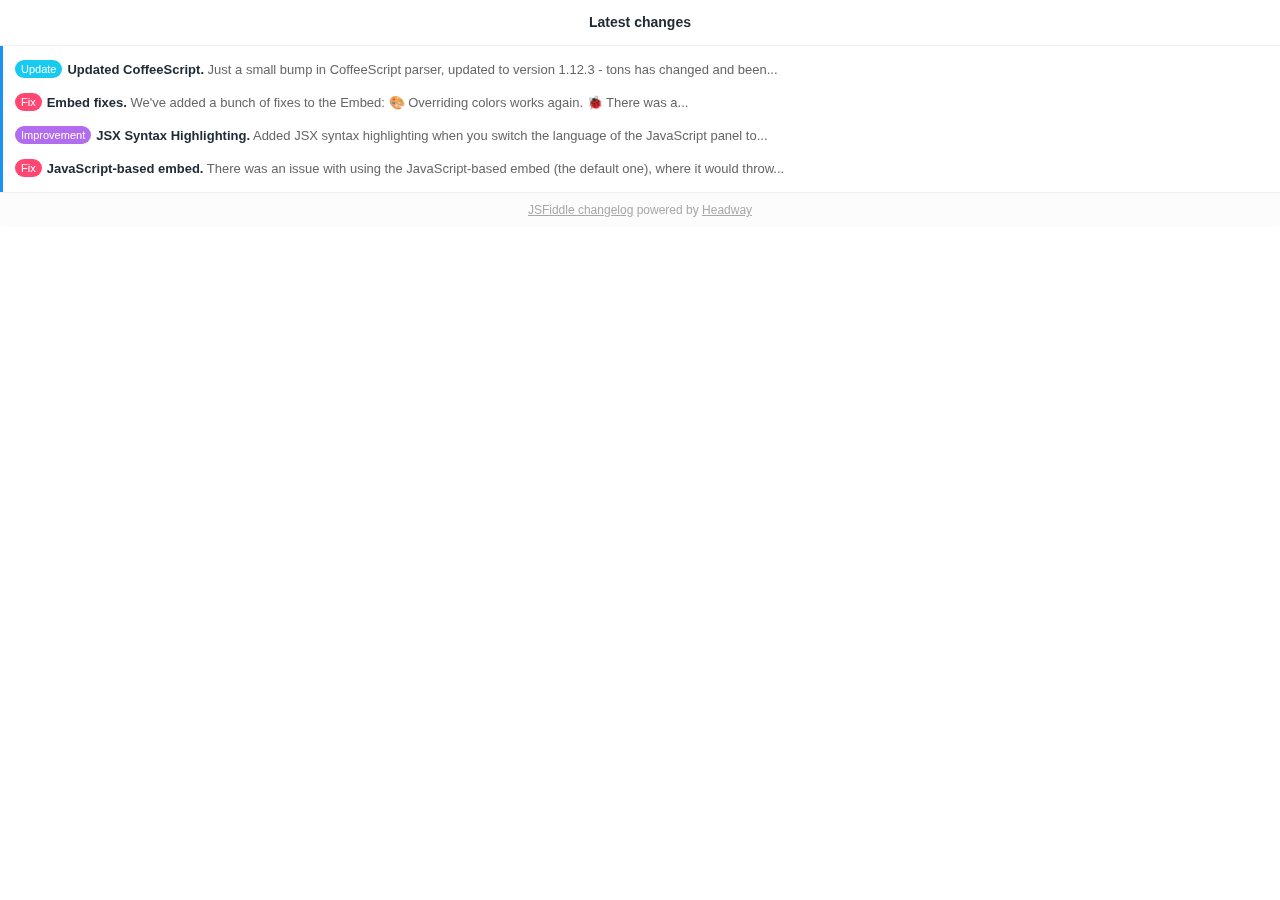
<file: images/Create a new fiddle - JSFiddle_files/1xGMJQ.html>
<!DOCTYPE html>
<!-- saved from url=(0041)https://headway-widget.net/widgets/1xGMJQ -->
<html><head><meta http-equiv="Content-Type" content="text/html; charset=UTF-8">
    
    <style>
      *{box-sizing:border-box}*,body,button,input,select,textarea{-webkit-font-smoothing:antialiased;text-rendering:optimizeLegibility;-moz-osx-font-smoothing:grayscale}body,html{height:100vh}html{font-family:-apple-system,BlinkMacSystemFont,"Segoe UI",Helvetica,Arial,sans-serif,"Apple Color Emoji","Segoe UI Emoji","Segoe UI Symbol";-webkit-text-size-adjust:100%;-ms-text-size-adjust:100%;text-size-adjust:100%}body{font-family:-apple-system,BlinkMacSystemFont,"Segoe UI",Helvetica,Arial,sans-serif,"Apple Color Emoji","Segoe UI Emoji","Segoe UI Symbol";font-size:13px;overflow:hidden}body,h2,h3,p{padding:0;margin:0}p{font-size:13px}h2,h3{font-weight:600;font-size:.9rem}.outercont{color:#222c36}.outercont .cont{overflow:hidden;position:relative;height:100vh;width:100vw}.outercont .innercont{-webkit-transform:translate(0);transform:translate(0);overflow:hidden;position:absolute;left:0;-webkit-transition:all .3s;transition:all .3s;will-change:left;width:200vw}.outercont .innercont .logDetails,.outercont .innercont .logListCont{width:100vw;float:left;overflow:hidden}.outercont .innercont .slideCont{padding:16px}.outercont .innercont .slideCont .slideBody .label{margin-bottom:10px}.outercont .innercont .slideCont .slideBody p{margin-bottom:10px;line-height:19px;color:#222c36;clear:both}.outercont .innercont .slideCont .slideBody p a{color:#3778ff}.outercont .innercont .slideCont .slideBody p:last-child{margin-bottom:0}.outercont .innercont .slideCont .slideBody ul{clear:both;padding:0;margin:10px 0 10px 15px;line-height:22px}.outercont .innercont .logDetailsItem{position:relative}.outercont .innercont .logItem{display:block;line-height:19px;padding:7px 16px 7px 12px;color:#666;text-decoration:none;border-left:3px solid #3778ff}.outercont .innercont .logItem.read{border-left:0;padding:7px 15px}.outercont .innercont .logItem:first-child{padding-top:14px}.outercont .innercont .logItem:last-child{padding-bottom:14px}.outercont .innercont .logItem:hover strong{text-decoration:underline}.outercont .innercont strong{color:#222c36;font-weight:600}.outercont .innercont .back{position:absolute;top:0;left:0;display:block;height:46px;width:30px;opacity:.25}.outercont .innercont .back:after,.outercont .innercont .back:before{content:"";height:12px;width:1px;display:block;background:#222c36;position:absolute;left:17px}.outercont .innercont .back:before{-webkit-transform:rotate(45deg);transform:rotate(45deg);top:14px}.outercont .innercont .back:after{-webkit-transform:rotate(-45deg);transform:rotate(-45deg);bottom:12px}.outercont .innercont h3{text-align:center;border-bottom:1px solid #f1f1f1;font-weight:600;font-size:14px;padding:15px 23px;line-height:15px}.outercont .innercont .link{margin:15px 0 5px}.outercont .innercont .link a{color:#3778ff;font-weight:bold;text-decoration:none;display:inline-block}.outercont .innercont .seeMore{background:#fcfcfc;color:#a8a8a8;font-size:12px;text-align:center;border-top:1px solid #f1f1f1;height:35px;line-height:35px;border-radius:0 0 4px 4px}.outercont .innercont .seeMore a{color:#a8a8a8}.outercont .innercont .label{border-radius:10px;color:#fff;font-size:11px;padding:0 6px;height:18px;line-height:18px;margin-right:5px;float:left}.outercont .innercont .label.category_{display:none}.outercont .innercont .label.category_1{background:#3778ff}.outercont .innercont .label.category_2{background:#b26cee}.outercont .innercont .label.category_3{background:#ff4772}.outercont .innercont .label.category_4{background:#17caf0}.outercont .innercont .label.category_5{background:#3aaa55}.outercont .innercont .label.category_6{background:#ffc505}.outercont .innercont .label.category_7{background:#7290df}.outercont .innercont .label.category_8{background:#94cd1b}.outercont .innercont .label.category_9{background:#ba68db}.outercont .innercont .label.category_10{background:#846eff}
    </style>
    <script>
      (function(){var t,e=function(t,e){return function(){return t.apply(e,arguments)}},s=function(t,e){function s(){this.constructor=t}for(var o in e)n.call(e,o)&&(t[o]=e[o]);return s.prototype=e.prototype,t.prototype=new s,t.__super__=e.prototype,t},n={}.hasOwnProperty;t=function(){function t(){this.log=e(this.log,this)}return t.prototype.pushMessage=function(t,e){return null==e&&(e={}),window.parent.postMessage([t,e],"*")},t.prototype.addEvent=function(t,e,s,n){return null==n&&(n=!1),t.addEventListener(e,s,n)},t.prototype.setStyles=function(t,e){var s,n;n=[];for(s in e)n.push(t.style[s]=e[s]);return n},t.prototype.log=function(){if(this.options.debug)return console.log("[Headway Debug]",arguments)},t}(),this.App=function(t){function n(t){this.applyTranslations=e(this.applyTranslations,this),this.moveScreenTo=e(this.moveScreenTo,this),this.setDetailsHeight=e(this.setDetailsHeight,this),this.setListHeight=e(this.setListHeight,this),this.markItems=e(this.markItems,this),this.logsExpired=e(this.logsExpired,this),this.countUnseenItems=e(this.countUnseenItems,this),this.countItems=e(this.countItems,this),this.storeSeenItems=e(this.storeSeenItems,this),this.getCurrentIds=e(this.getCurrentIds,this),this.setSeenIds=e(this.setSeenIds,this),this.setReadIds=e(this.setReadIds,this),this.setupDefaults=e(this.setupDefaults,this),this.options=t,this.elements={logItems:document.querySelectorAll(".logItem"),backLinks:document.querySelectorAll(".back"),logListCont:document.querySelector(".logListCont"),logDetailsItem:document.querySelectorAll(".logDetailsItem"),innercont:document.querySelector(".innercont"),title:document.querySelector("h3"),readMore:document.querySelector(".link a")},this.storageKey,this.currentCount,this.badgeCount,this.storageIds,this.current={data:null},this.setupDefaults(),this.log("App.constructor",this.options,this.elements,this.storageKey,this.currentCount,this.badgeCount,this.storageIds,this.current)}return s(n,t),n.prototype.setupDefaults=function(){var t,e,s,n,o,r,i,a,l;for(a=this.elements.logItems,t=function(t){return function(e,s){return e.addEventListener("click",function(n){if(n.stopPropagation(),n.preventDefault(),t.moveScreenTo(-100),t.setDetailsHeight(s),t.currentCount>=0&&!e.dataset.read&&t.storageIds.read.indexOf(e.dataset.id)<0)return t.currentCount=t.currentCount-1,t.setReadIds(e.dataset.id),t.markItems("read")})}}(this),s=e=0,o=a.length;e<o;s=++e)i=a[s],t(i,s);for(l=this.elements.backLinks,n=0,r=l.length;n<r;n++)i=l[n],i.addEventListener("click",function(t){return function(e){return e.stopPropagation(),e.preventDefault(),t.moveScreenTo(0),t.setListHeight()}}(this));if(this.setListHeight(),this.elements.logItems.length>0)return window.addEventListener("message",function(t){return function(e){var s,n;if(n=e.data[0],s=e.data[1],"opened"===n&&(t.storeSeenItems(),t.pushMessage("setBadge",{counter:0,softHide:!0,options:t.options})),"closed"===n&&(t.moveScreenTo(0),t.setListHeight()),"ready"===n)return t.options.debug=s.options.debug,t.current.data=s,t.storageKey=t.current.data.host,t.storageIds=s.storage,t.currentCount=t.countItems("read"),t.badgeCount=t.countUnseenItems(),t.markItems("read"),t.markItems("seen"),t.applyTranslations(),t.log("App.setupDefaults#ready",e.data),t.pushMessage("widgetReady",{counter:t.badgeCount,softHide:!0,options:t.options})}}(this))},n.prototype.setReadIds=function(t){var e,s;return s="HW_readItems",this.storageIds.read.push(t),e=this.storageIds.read.join(","),this.pushMessage("setStorage",{key:s,ids:e})},n.prototype.getIds=function(t){return this.storageIds[t]},n.prototype.setSeenIds=function(t){var e;return e="HW_seenItems",t=t.join(","),this.pushMessage("setStorage",{key:e,ids:t})},n.prototype.getCurrentIds=function(){var t;return t=Array.prototype.slice.call(this.elements.logItems),t.map(function(t){return t.dataset.id})},n.prototype.storeSeenItems=function(){var t,e,s,n;for(s=Array.prototype.slice.call(this.elements.logItems),this.storageIds.seen=this.storageIds.seen.slice(0,20),t=0,n=s.length;t<n;t++)e=s[t],this.storageIds.seen.indexOf(e.dataset.id)<0&&this.storageIds.seen.push(e.dataset.id);return this.setSeenIds(this.storageIds.seen)},n.prototype.countItems=function(t){var e,s,n,o,r,i,a;if(s=0,this.log("App.countItems("+t+")",this.storageIds),null!=(a=this.storageIds)?a[t]:void 0){for(o=this.storageIds[t],e=this.getCurrentIds(),n=e.map(function(t){return o.indexOf(t)>=0}),r=0,i=n.length;r<i;r++)n[r]||(s+=1);this.log("App.countItems#storageIds["+t+"]",e,n)}return s},n.prototype.countUnseenItems=function(){var t,e,s;return s=this.countItems("seen"),e=this.logsExpired(),t=s,e&&(t=0),t},n.prototype.logsExpired=function(){var t,e,s,n,o,r;return e=this.options.expireAfter||9999,n=this.elements.logItems[0],o=n.dataset.date,s=new Date(o),t=new Date,r=Math.abs(t.getTime()-s.getTime()),Math.floor(r/864e5)>=e},n.prototype.markItems=function(t){var e,s,n,o,r,i;if(n=this.getIds(t),n.length>0){for(i=[],e=0,r=n.length;e<r;e++)s=n[e],s?(o=document.querySelector("*[data-id='"+s+"']"),null!=o&&(o.dataset[t]=!0),i.push(null!=o?o.classList.add(t):void 0)):i.push(void 0);return i}},n.prototype.setListHeight=function(){return this.pushMessage("setHeight",{height:this.elements.logListCont.offsetHeight})},n.prototype.setDetailsHeight=function(t){var e,s,n,o,r,i;for(i=this.elements.logDetailsItem,n=0,r=i.length;n<r;n++)o=i[n],this.setStyles(o,{display:"none"});return s=this.elements.logDetailsItem[t].querySelector("noscript"),s&&(e=s.innerHTML,e=e.replace(/&gt;/g,">").replace(/&lt;/g,"<").replace(/&amp;/g,"&"),s.parentNode.innerHTML=e,this.applyTranslations(),this.addTargetBlank(this.elements.logDetailsItem[t])),this.setStyles(this.elements.logDetailsItem[t],{display:"block"}),this.pushMessage("setHeight",{height:this.elements.logDetailsItem[t].offsetHeight})},n.prototype.addTargetBlank=function(t){var e,s,n,o,r;for(o=t.querySelectorAll(".slideBody a"),r=[],e=0,s=o.length;e<s;e++)n=o[e],n.target="_blank",r.push(n.rel="noopener noreferrer");return r},n.prototype.moveScreenTo=function(t){return this.setStyles(this.elements.innercont,{left:t+"%"})},n.prototype.applyTranslations=function(){var t,e,s,n,o,r,i,a,l;if(this.current.data.options.translations){if(a=this.current.data.options.translations,null!=a.title&&(this.elements.title.textContent=a.title),null!=a.labels){r=a.labels;for(e in r)for(l=r[e],n=document.querySelectorAll("*[data-label-value='"+e+"']"),t=0,o=n.length;t<o;t++)s=n[t],s.textContent=l}if(null!=a.readMore)return null!=(i=this.elements.readMore)?i.textContent=a.readMore:void 0}},n}(t)}).call(this);
    </script>
    <script type="text/javascript">
      var HW_config =  {"badgeDelay":3,"softHide":true,"eyecatcher":false,"expireAfter":null}

      document.addEventListener("DOMContentLoaded", function(){
        new App(HW_config);
      }, false);
    </script>

      <style>
        .outercont .innercont .link a {
          color: #1C90F3;
        }

        .outercont .innercont .slideCont .slideBody p a {
          color: #1C90F3;
        }

        .outercont .innercont .logItem {
          border-left-color: #1C90F3;
        }
      </style>
  </head>
  <body>
    <div class="outercont">
      <div class="cont">
        <div class="innercont">
            <div class="logListCont">
    <h3>Latest changes</h3>
    <div class="logList">
      <a href="https://headway-widget.net/widgets/1xGMJQ#" class="logItem" data-id="16265" data-date="2017-02-13 13:08:09 UTC">
  <span class="label category_4" data-label-value="update">Update</span>
  <strong>Updated CoffeeScript.</strong>
  Just a small bump in CoffeeScript parser, updated to version 1.12.3 - tons has changed and been...
</a> <!-- /logItem -->
<a href="https://headway-widget.net/widgets/1xGMJQ#" class="logItem" data-id="13381" data-date="2016-12-14 11:24:28 UTC">
  <span class="label category_3" data-label-value="fix">Fix</span>
  <strong>Embed fixes.</strong>
  We've added a bunch of fixes to the Embed:

🎨 Overriding colors works again.

🐞 There was a...
</a> <!-- /logItem -->
<a href="https://headway-widget.net/widgets/1xGMJQ#" class="logItem" data-id="9678" data-date="2016-10-06 19:49:23 UTC">
  <span class="label category_2" data-label-value="improvement">Improvement</span>
  <strong>JSX Syntax Highlighting.</strong>
  Added JSX syntax highlighting when you switch the language of the JavaScript panel to...
</a> <!-- /logItem -->
<a href="https://headway-widget.net/widgets/1xGMJQ#" class="logItem" data-id="9011" data-date="2016-09-21 15:47:33 UTC">
  <span class="label category_3" data-label-value="fix">Fix</span>
  <strong>JavaScript-based embed.</strong>
  There was an issue with using the JavaScript-based embed (the default one), where it would throw...
</a> <!-- /logItem -->

    </div> <!-- /logList -->
    <div class="seeMore">
      <a target="_blank" rel="noopener noreferrer" href="http://changelog.jsfiddle.net/">JSFiddle changelog</a>
        powered by <a target="_blank" href="https://headwayapp.co/?utm_medium=widget&amp;utm_source=JSFiddle" rel="noopener noreferrer">Headway</a>
    </div>
  </div> <!-- /logListCont -->

  <div class="logDetails">
    <div class="logDetailsItem">
  <a href="https://headway-widget.net/widgets/1xGMJQ#back" class="back"></a>
  <h3>Updated CoffeeScript</h3>
  <div class="slideCont">
    <div class="slideBody">
      <noscript>
        &lt;span class="label category_4" data-label-value="update"&gt;Update&lt;/span&gt;
        &lt;p&gt;Just a small bump in CoffeeScript parser, updated to version 1.12.3 - tons has changed and been fixed since 1.10.0. More on &lt;a href="http://coffeescript.org/#changelog" target="_blank" rel="noopener noreferrer"&gt;coffeescript.org&lt;/a&gt;.&lt;/p&gt;
      </noscript>
    </div>
  </div> <!-- /slideCont -->
</div> <!-- /logDetailsItem -->
<div class="logDetailsItem">
  <a href="https://headway-widget.net/widgets/1xGMJQ#back" class="back"></a>
  <h3>Embed fixes</h3>
  <div class="slideCont">
    <div class="slideBody">
      <noscript>
        &lt;span class="label category_3" data-label-value="fix"&gt;Fix&lt;/span&gt;
        &lt;p&gt;We've added a bunch of fixes to the Embed:&lt;/p&gt;
&lt;ol&gt;
&lt;li&gt;&lt;p&gt;🎨 Overriding colors works again.
&lt;img src="https://cloud.headwayapp.co/changelogs_images/images/small/000/001/761-a68cad8f71c47fa79b88489e0fe26c1164aa871a.png" width="308" height="150"&gt;&lt;/p&gt;&lt;/li&gt;
&lt;li&gt;&lt;p&gt;🐞 There was a problem when the &lt;strong&gt;Results&lt;/strong&gt; tab would not have the correct height if embedded as the first tab in order. This is now working as expected.&lt;/p&gt;&lt;/li&gt;
&lt;/ol&gt;
      </noscript>
    </div>
      <p class="link"><a target="_blank" href="http://changelog.jsfiddle.net/embed-fixes-13381" rel="noopener noreferrer">Read the whole post</a></p>
  </div> <!-- /slideCont -->
</div> <!-- /logDetailsItem -->
<div class="logDetailsItem">
  <a href="https://headway-widget.net/widgets/1xGMJQ#back" class="back"></a>
  <h3>JSX Syntax Highlighting</h3>
  <div class="slideCont">
    <div class="slideBody">
      <noscript>
        &lt;span class="label category_2" data-label-value="improvement"&gt;Improvement&lt;/span&gt;
        &lt;p&gt;Added &lt;b&gt;JSX syntax highlighting&lt;/b&gt; when you switch the language of the JavaScript panel to &lt;b&gt;Babel&lt;/b&gt;.&lt;/p&gt;&lt;p&gt;Additionally bumped CodeMirror version from 5.9.0 to 5.19.0 – they sure update it a lot!&lt;/p&gt;
      </noscript>
    </div>
  </div> <!-- /slideCont -->
</div> <!-- /logDetailsItem -->
<div class="logDetailsItem">
  <a href="https://headway-widget.net/widgets/1xGMJQ#back" class="back"></a>
  <h3>JavaScript-based embed</h3>
  <div class="slideCont">
    <div class="slideBody">
      <noscript>
        &lt;span class="label category_3" data-label-value="fix"&gt;Fix&lt;/span&gt;
        &lt;p&gt;There was an issue with using the JavaScript-based embed (the default one), where it would throw an error when no-protocol was defined as the URL.&lt;/p&gt;&lt;p&gt;Sorry for the trouble.&lt;/p&gt;
      </noscript>
    </div>
  </div> <!-- /slideCont -->
</div> <!-- /logDetailsItem -->

  </div> <!-- /logDetails -->

        </div> <!-- /innercont -->
      </div> <!-- /cont -->
    </div> <!-- /outercont -->
  

</body></html>
</file>
